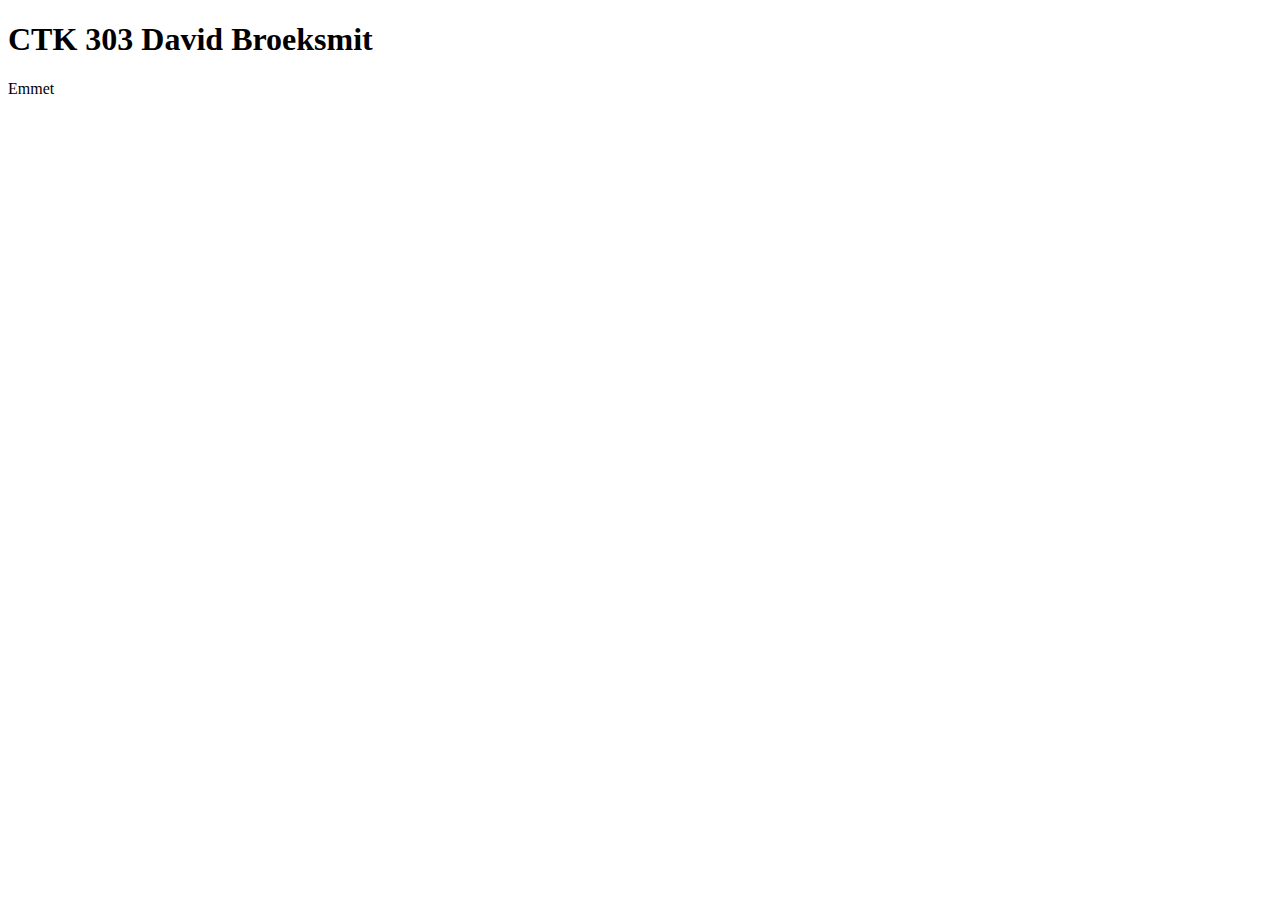
<file: index.html>
<!DOCTYPE html>
<html lang="en">
<head>
    <meta charset="UTF-8">
    <meta name="viewport" content="width=device-width, initial-scale=1.0">
    <title>Index</title>
</head>
<body>
    <h1>CTK 303 David Broeksmit</h1>
    <p>Emmet</p>
    
    
</body>
</html>
</file>
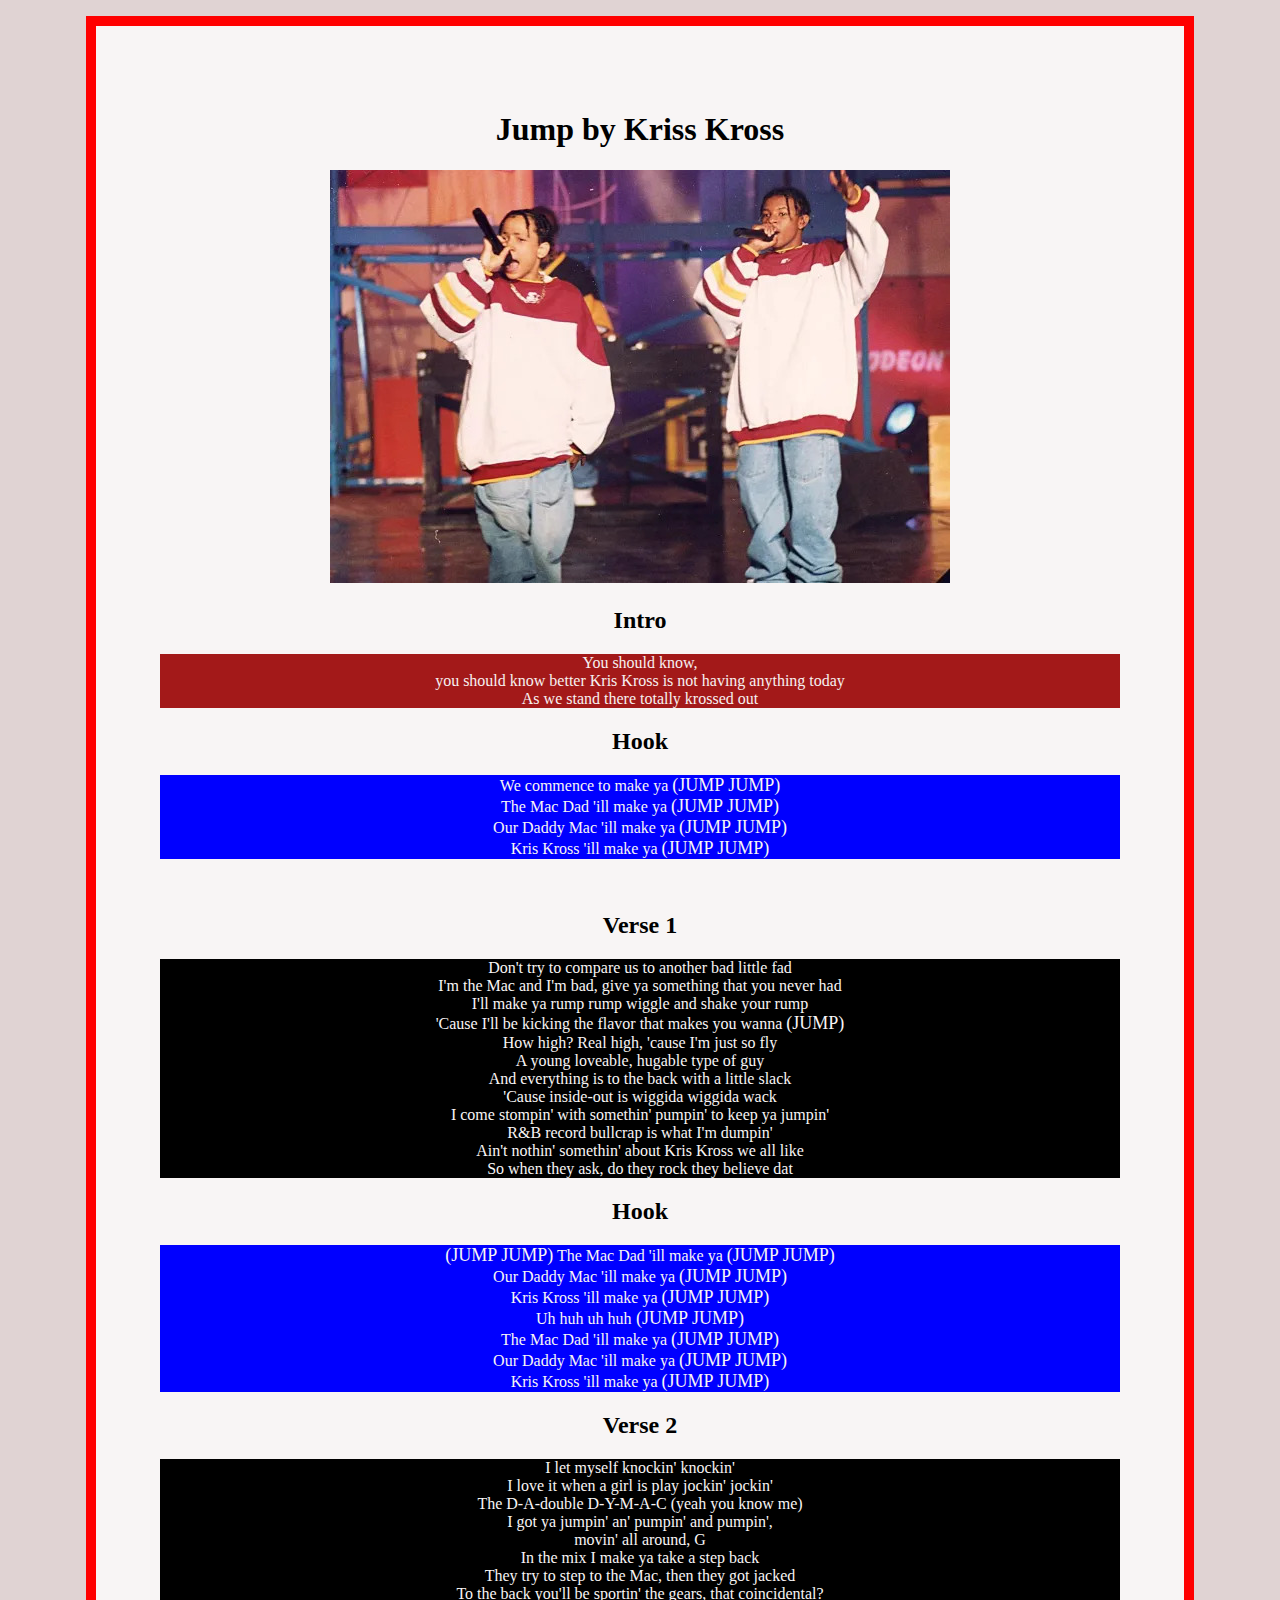
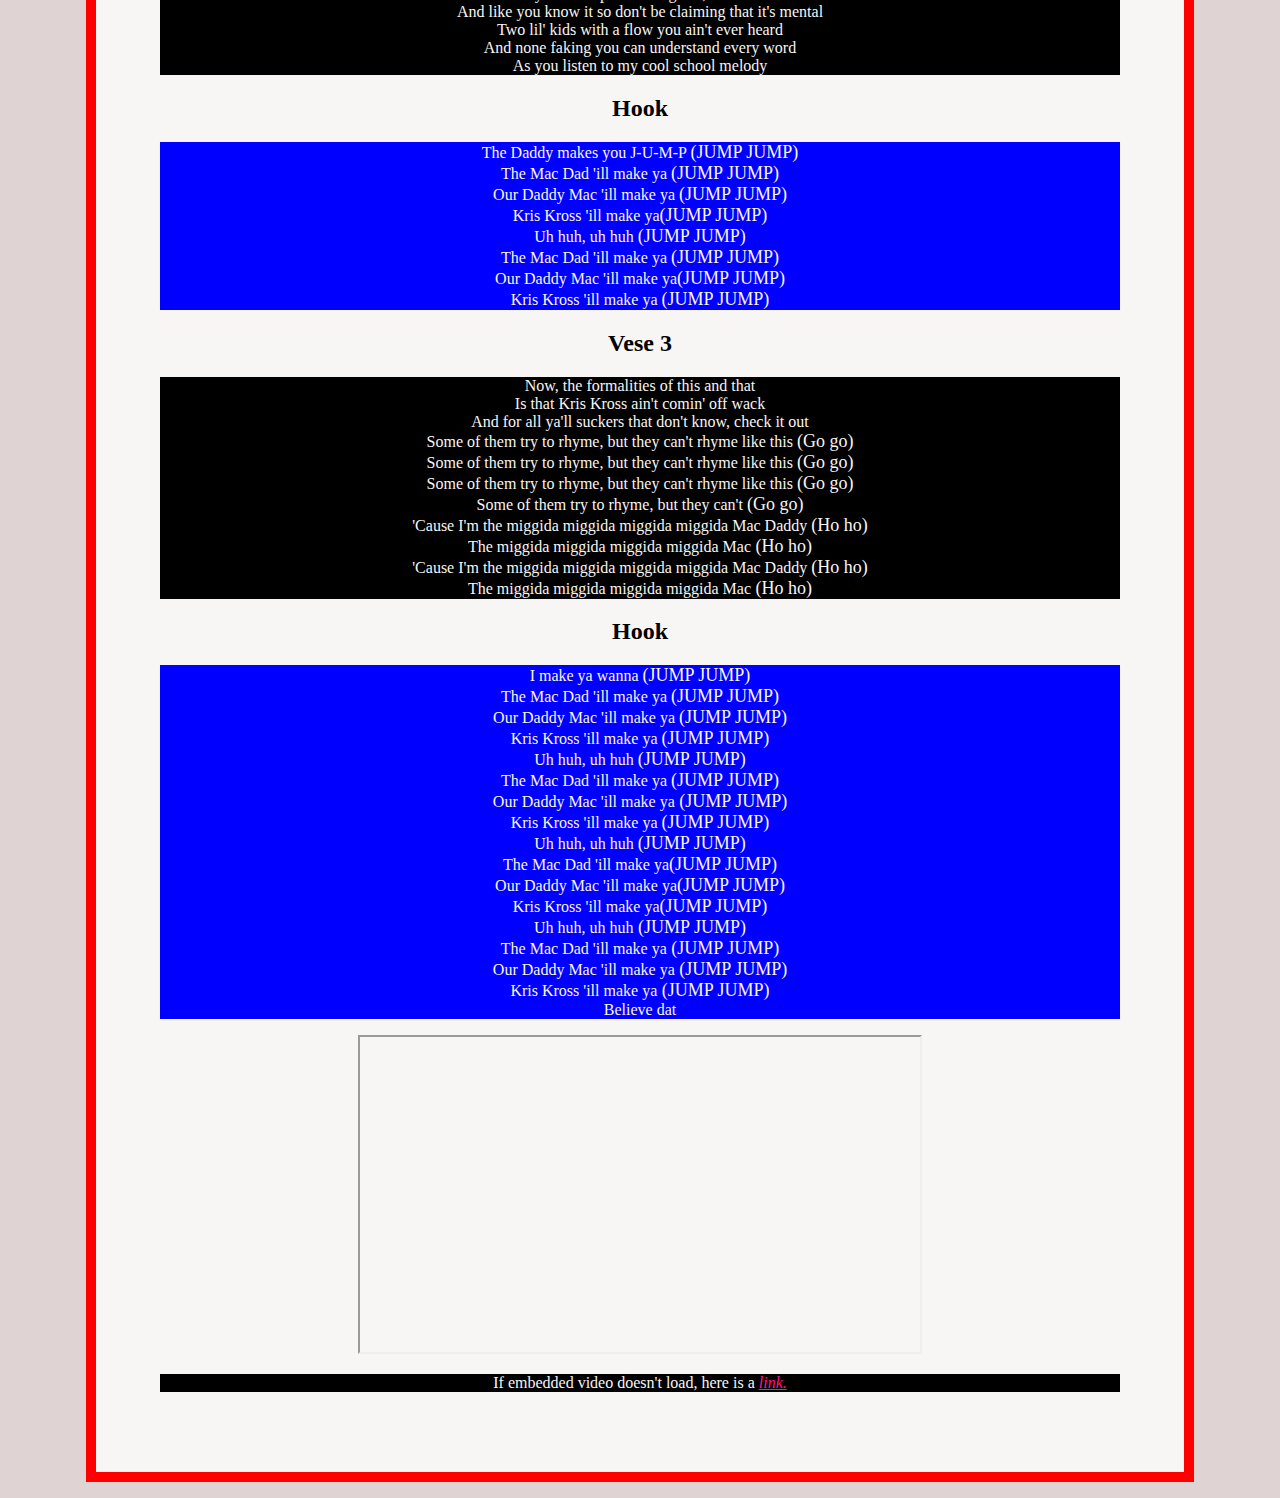
<file: Birthday.html>
<!DOCTYPE html>
<html lang="en">
<head>
    <meta charset="UTF-8">
    <meta name="viewport" content="width=device-width, initial-scale=1.0">
    <title>Birthday</title>
    <link href="style.css" rel="stylesheet" type="text/css" >

</head>
<body>
    <div id="wrapper">

    <header><h1>Jump by Kriss Kross</h1>

        <img src="krisskross.jpg" alt="Kriss Kross" >

    <h2>Intro </h2>
        <p class ="intro">You should know, <br>you should know better
        Kris Kross is not having anything today <br>
        As we stand there totally krossed out </p> 

        <h2> Hook </h2>

        <p class = "hook">We commence to make ya <span class="spanstyle">(JUMP JUMP) </span> <br>
        The Mac Dad 'ill make ya <span class="spanstyle">(JUMP JUMP) </span><br>
        Our Daddy Mac 'ill make ya <span class="spanstyle"> (JUMP JUMP) </span> <br>
        Kris Kross 'ill make ya <span class="spanstyle"> (JUMP JUMP) </span> </p> <br>

        <h2> Verse 1 </h2>

        <p> Don't try to compare us to another bad little fad <br>
        I'm the Mac and I'm bad, give ya something that you never had<br>
        I'll make ya rump rump wiggle and shake your rump <br>
        'Cause I'll be kicking the flavor that makes you wanna <span class="spanstyle">(JUMP)</span> <br>
        How high? Real high, 'cause I'm just so fly<br>
        A young loveable, hugable type of guy<br>
        And everything is to the back with a little slack<br>
        'Cause inside-out is wiggida wiggida wack<br>
        I come stompin' with somethin' pumpin' to keep ya jumpin'<br>
        R&B record bullcrap is what I'm dumpin'<br>
        Ain't nothin' somethin' about Kris Kross we all like<br>
        So when they ask, do they rock they believe dat <br> </p>

        <h2> Hook </h2>
        <p class = "hook"><span class="spanstyle">(JUMP JUMP)</span>
        The Mac Dad 'ill make ya <span class="spanstyle">(JUMP JUMP)</span><br>
        Our Daddy Mac 'ill make ya <span class="spanstyle">(JUMP JUMP)</span><br>
        Kris Kross 'ill make ya <span class="spanstyle">(JUMP JUMP)</span><br>
        Uh huh uh huh<span class="spanstyle"> (JUMP JUMP)</span><br>
        The Mac Dad 'ill make ya <span class="spanstyle">(JUMP JUMP)</span><br>
        Our Daddy Mac 'ill make ya <span class="spanstyle">(JUMP JUMP)</span><br>
        Kris Kross 'ill make ya <span class="spanstyle">(JUMP JUMP)</span><br></p>

        <h2> Verse 2 </h2>

        <p>

        I let myself knockin' knockin'<br>
        I love it when a girl is play jockin' jockin'<br>
        The D-A-double D-Y-M-A-C (yeah you know me)<br>
        I got ya jumpin' an' pumpin' and pumpin',<br>
         movin' all around, G<br>
        In the mix I make ya take a step back <br>
        They try to step to the Mac, then they got jacked<br>
        To the back you'll be sportin' the gears, that coincidental?<br>
        And like you know it so don't be claiming that it's mental<br>
        Two lil' kids with a flow you ain't ever heard<br>
        And none faking you can understand every word<br>
        As you listen to my cool school melody<br> </p>

        <h2> Hook </h2>
        <p class = "hook">
        The Daddy makes you J-U-M-P <span class="spanstyle">(JUMP JUMP)</span><br>
        The Mac Dad 'ill make ya <span class="spanstyle">(JUMP JUMP)</span><br>
        Our Daddy Mac 'ill make ya <span class="spanstyle">(JUMP JUMP)</span><br>
        Kris Kross 'ill make ya<span class="spanstyle">(JUMP JUMP)</span><br>
        Uh huh, uh huh <span class="spanstyle"> (JUMP JUMP)</span><br>
        The Mac Dad 'ill make ya <span class="spanstyle">(JUMP JUMP)</span><br>
        Our Daddy Mac 'ill make ya<span class="spanstyle">(JUMP JUMP)</span><br>
        Kris Kross 'ill make ya <span class="spanstyle">(JUMP JUMP)</span><br>
        </p>

        <h2> Vese 3</h2>

        <p>

        Now, the formalities of this and that<br>
        Is that Kris Kross ain't comin' off wack<br>
        And for all ya'll suckers that don't know, check it out<br>
        Some of them try to rhyme, but they can't rhyme like this <span class="spanstyle">(Go go)</span><br>
        Some of them try to rhyme, but they can't rhyme like this <span class="spanstyle">(Go go)</span><br>
        Some of them try to rhyme, but they can't rhyme like this <span class="spanstyle">(Go go)</span><br>
        Some of them try to rhyme, but they can't <span class="spanstyle">(Go go)</span><br>
        'Cause I'm the miggida miggida miggida miggida Mac Daddy <span class="spanstyle">(Ho ho)</span><br>
        The miggida miggida miggida miggida Mac<span class="spanstyle"> (Ho ho)</span><br>
        'Cause I'm the miggida miggida miggida miggida Mac Daddy <span class="spanstyle">(Ho ho)</span><br>
        The miggida miggida miggida miggida Mac<span class="spanstyle"> (Ho ho)</span><br>
        </p>

        <h2> Hook </h2>
        <p class = "hook">
        I make ya wanna <span class="spanstyle">(JUMP JUMP)</span><br>
        The Mac Dad 'ill make ya <span class="spanstyle">(JUMP JUMP)</span><br>
        Our Daddy Mac 'ill make ya <span class="spanstyle">(JUMP JUMP)</span><br>
        Kris Kross 'ill make ya <span class="spanstyle">(JUMP JUMP)</span><br>
        Uh huh, uh huh <span class="spanstyle">(JUMP JUMP)</span><br>
        The Mac Dad 'ill make ya <span class="spanstyle">(JUMP JUMP)</span><br>
        Our Daddy Mac 'ill make ya<span class="spanstyle"> (JUMP JUMP)</span><br>
        Kris Kross 'ill make ya <span class="spanstyle">(JUMP JUMP)</span><br>
        Uh huh, uh huh <span class="spanstyle">(JUMP JUMP)</span><br>
        The Mac Dad 'ill make ya<span class="spanstyle">(JUMP JUMP)</span><br>
        Our Daddy Mac 'ill make ya<span class="spanstyle">(JUMP JUMP)</span><br>
        Kris Kross 'ill make ya<span class="spanstyle">(JUMP JUMP)</span><br>
        Uh huh, uh huh<span class="spanstyle"> (JUMP JUMP)</span><br>
        The Mac Dad 'ill make ya<span class="spanstyle"> (JUMP JUMP)</span><br>
        Our Daddy Mac 'ill make ya<span class="spanstyle"> (JUMP JUMP)</span><br>
        Kris Kross 'ill make ya<span class="spanstyle"> (JUMP JUMP)</span><br>
        Believe dat</p>
        

        

    <iframe width="560" height="315" src="https://www.youtube.com/embed/010KyIQjkTk" title="YouTube video player" allow="accelerometer; autoplay; clipboard-write; encrypted-media; gyroscope; picture-in-picture; web-share" allowfullscreen></iframe>
    <p> If embedded video doesn't load, here is a <a href="https://www.youtube.com/watch?v=010KyIQjkTk"><i>link.</i> </a> </p></header>
    </div>
</body>
</html>
</file>
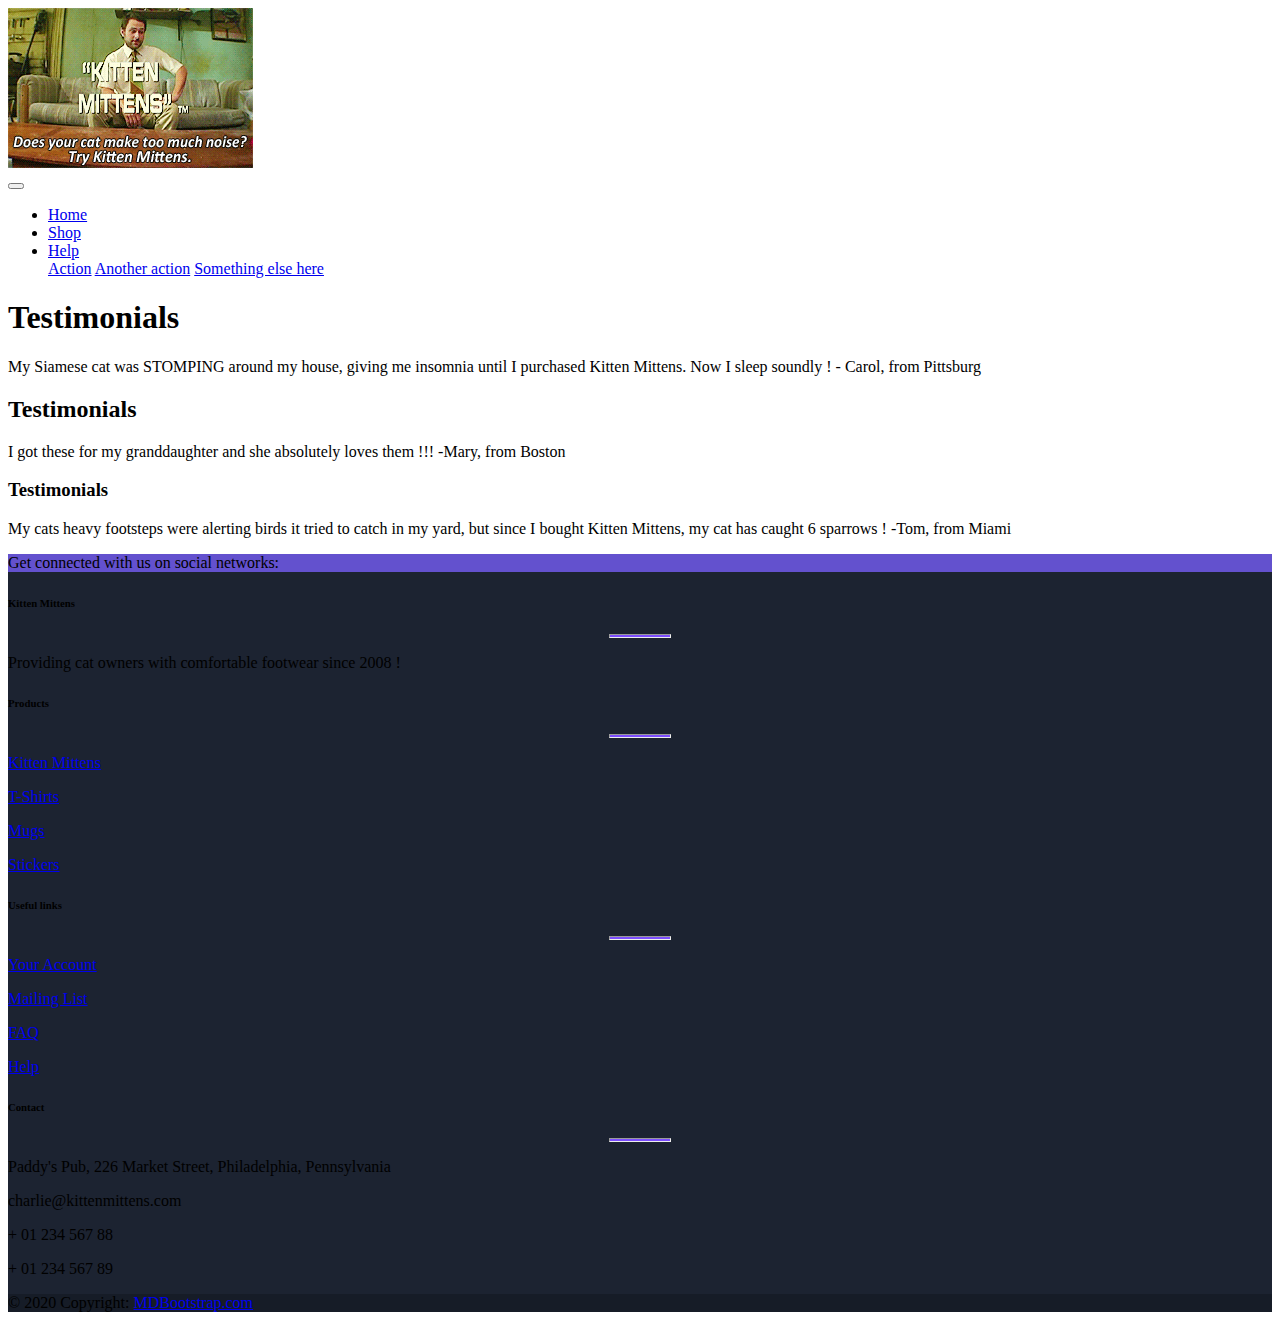
<file: bootstrap.html>
<!doctype html>
<html lang="en">
  <head>
    <meta charset="utf-8">
    <meta name="viewport" content="width=device-width, initial-scale=1">
    <title>Kitten Mittens</title>
    <link href="https://cdn.jsdelivr.net/npm/bootstrap@5.2.3/dist/css/bootstrap.min.css" rel="stylesheet" integrity="sha384-rbsA2VBKQhggwzxH7pPCaAqO46MgnOM80zW1RWuH61DGLwZJEdK2Kadq2F9CUG65" crossorigin="anonymous">
  </head>
  <body>
    
    
    <div class="container-fluid px-0">
        <div class="row gx-0 color-block-top"></div>
        <div class="row gx-0">
          <div class="col">
            <img src="kittenmittens.gif" alt="kitten" class="kitten w-100 h-100 ">
          </div>
        </div>
        <div class="row gx-0  color-block-top"></div>
      </div>



    <div class="container">

        <nav class="navbar navbar-expand-lg navbar-light bg-light">
            <a class="navbar-brand" href="#"></a>
            <button class="navbar-toggler" type="button" data-toggle="collapse" data-target="#navbarNavDropdown" aria-controls="navbarNavDropdown" aria-expanded="false" aria-label="Toggle navigation">
              <span class="navbar-toggler-icon"></span>
            </button>
            <div class="collapse navbar-collapse" id="navbarNavDropdown">
              <ul class="navbar-nav">
                <li class="nav-item active">
                  <a class="nav-link" href="#">Home <span class="sr-only"></span></a>
                </li>
                <li class="nav-item">
                  <a class="nav-link" href="#">Shop</a>
                </li>
                <li class="nav-item">
                  <a class="nav-link" href="#">Help</a>
                </li>
           
                  <div class="dropdown-menu" aria-labelledby="navbarDropdownMenuLink">
                    <a class="dropdown-item" href="#">Action</a>
                    <a class="dropdown-item" href="#">Another action</a>
                    <a class="dropdown-item" href="#">Something else here</a>
                  </div>
                
              </ul>
            </div>
          </nav>


    <div class="row">
        <div class="col">

            <p class="h3">
    <h1>Testimonials</h1> 
        </p>
    <p> My Siamese cat was STOMPING around my house, giving me insomnia until I purchased Kitten Mittens. Now I sleep soundly ! - Carol, from Pittsburg</p>
        </div>

        <div class="col">
               <p class="h3">
                 <h2>Testimonials </h2> 
                </p>
    <p> I got these for my granddaughter and she absolutely loves them !!! -Mary, from Boston  </p>
        </div>


        <div class="col">
            <p class="h3">
    <h3>Testimonials </h3>
            </p>
    <p> My cats heavy footsteps were alerting birds it tried to catch in my yard, but since I bought Kitten Mittens, my cat has caught 6 sparrows ! -Tom, from Miami  </p>
            </div>




    </div>
    </div>

    <script src="https://cdn.jsdelivr.net/npm/bootstrap@5.2.3/dist/js/bootstrap.bundle.min.js" integrity="sha384-kenU1KFdBIe4zVF0s0G1M5b4hcpxyD9F7jL+jjXkk+Q2h455rYXK/7HAuoJl+0I4" crossorigin="anonymous"></script>
  </body>

  <div class="container my-5">

    <!-- Footer -->
    <footer
            class="text-center text-lg-start text-white"
            style="background-color: #1c2331"
            >
      <!-- Section: Social media -->
      <section
               class="d-flex justify-content-between p-4"
               style="background-color: #6351ce"
               >
        <!-- Left -->
        <div class="me-5">
          <span>Get connected with us on social networks:</span>
        </div>
        <!-- Left -->
  
        <!-- Right -->
        <div>
          <a href="" class="text-white me-4">
            <i class="fab fa-facebook-f"></i>
          </a>
          <a href="" class="text-white me-4">
            <i class="fab fa-twitter"></i>
          </a>
          <a href="" class="text-white me-4">
            <i class="fab fa-google"></i>
          </a>
          <a href="" class="text-white me-4">
            <i class="fab fa-instagram"></i>
          </a>
          <a href="" class="text-white me-4">
            <i class="fab fa-linkedin"></i>
          </a>
          <a href="" class="text-white me-4">
            <i class="fab fa-github"></i>
          </a>
        </div>
        <!-- Right -->
      </section>
      <!-- Section: Social media -->
  
      <!-- Section: Links  -->
      <section class="">
        <div class="container text-center text-md-start mt-5">
          <!-- Grid row -->
          <div class="row mt-3">
            <!-- Grid column -->
            <div class="col-md-3 col-lg-4 col-xl-3 mx-auto mb-4">
              <!-- Content -->
              <h6 class="text-uppercase fw-bold">Kitten Mittens</h6>
              <hr
                  class="mb-4 mt-0 d-inline-block mx-auto"
                  style="width: 60px; background-color: #7c4dff; height: 2px"
                  />
              <p>
                Providing cat owners with comfortable footwear since 2008 ! 
              </p>
            </div>
            <!-- Grid column -->
  
            <!-- Grid column -->
            <div class="col-md-2 col-lg-2 col-xl-2 mx-auto mb-4">
              <!-- Links -->
              <h6 class="text-uppercase fw-bold">Products</h6>
              <hr
                  class="mb-4 mt-0 d-inline-block mx-auto"
                  style="width: 60px; background-color: #7c4dff; height: 2px"
                  />
              <p>
                <a href="#!" class="text-white">Kitten Mittens</a>
              </p>
              <p>
                <a href="#!" class="text-white">T-Shirts</a>
              </p>
              <p>
                <a href="#!" class="text-white">Mugs</a>
              </p>
              <p>
                <a href="#!" class="text-white">Stickers</a>
              </p>
            </div>
            <!-- Grid column -->
  
            <!-- Grid column -->
            <div class="col-md-3 col-lg-2 col-xl-2 mx-auto mb-4">
              <!-- Links -->
              <h6 class="text-uppercase fw-bold">Useful links</h6>
              <hr
                  class="mb-4 mt-0 d-inline-block mx-auto"
                  style="width: 60px; background-color: #7c4dff; height: 2px"
                  />
              <p>
                <a href="#!" class="text-white">Your Account</a>
              </p>
              <p>
                <a href="#!" class="text-white">Mailing List</a>
              </p>
              <p>
                <a href="#!" class="text-white">FAQ</a>
              </p>
              <p>
                <a href="#!" class="text-white">Help</a>
              </p>
            </div>
            <!-- Grid column -->
  
            <!-- Grid column -->
            <div class="col-md-4 col-lg-3 col-xl-3 mx-auto mb-md-0 mb-4">
              <!-- Links -->
              <h6 class="text-uppercase fw-bold">Contact</h6>
              <hr
                  class="mb-4 mt-0 d-inline-block mx-auto"
                  style="width: 60px; background-color: #7c4dff; height: 2px"
                  />
              <p><i class="fas fa-home mr-3"></i> Paddy's Pub, 226 Market Street, Philadelphia, Pennsylvania  </p>
              <p><i class="fas fa-envelope mr-3"></i> charlie@kittenmittens.com</p>
              <p><i class="fas fa-phone mr-3"></i> + 01 234 567 88</p>
              <p><i class="fas fa-print mr-3"></i> + 01 234 567 89</p>
            </div>
            <!-- Grid column -->
          </div>
          <!-- Grid row -->
        </div>
      </section>
      <!-- Section: Links  -->
  
      <!-- Copyright -->
      <div
           class="text-center p-3"
           style="background-color: rgba(0, 0, 0, 0.2)"
           >
        © 2020 Copyright:
        <a class="text-white" href="https://mdbootstrap.com/"
           >MDBootstrap.com</a
          >
      </div>
      <!-- Copyright -->
    </footer>

</html>
</file>
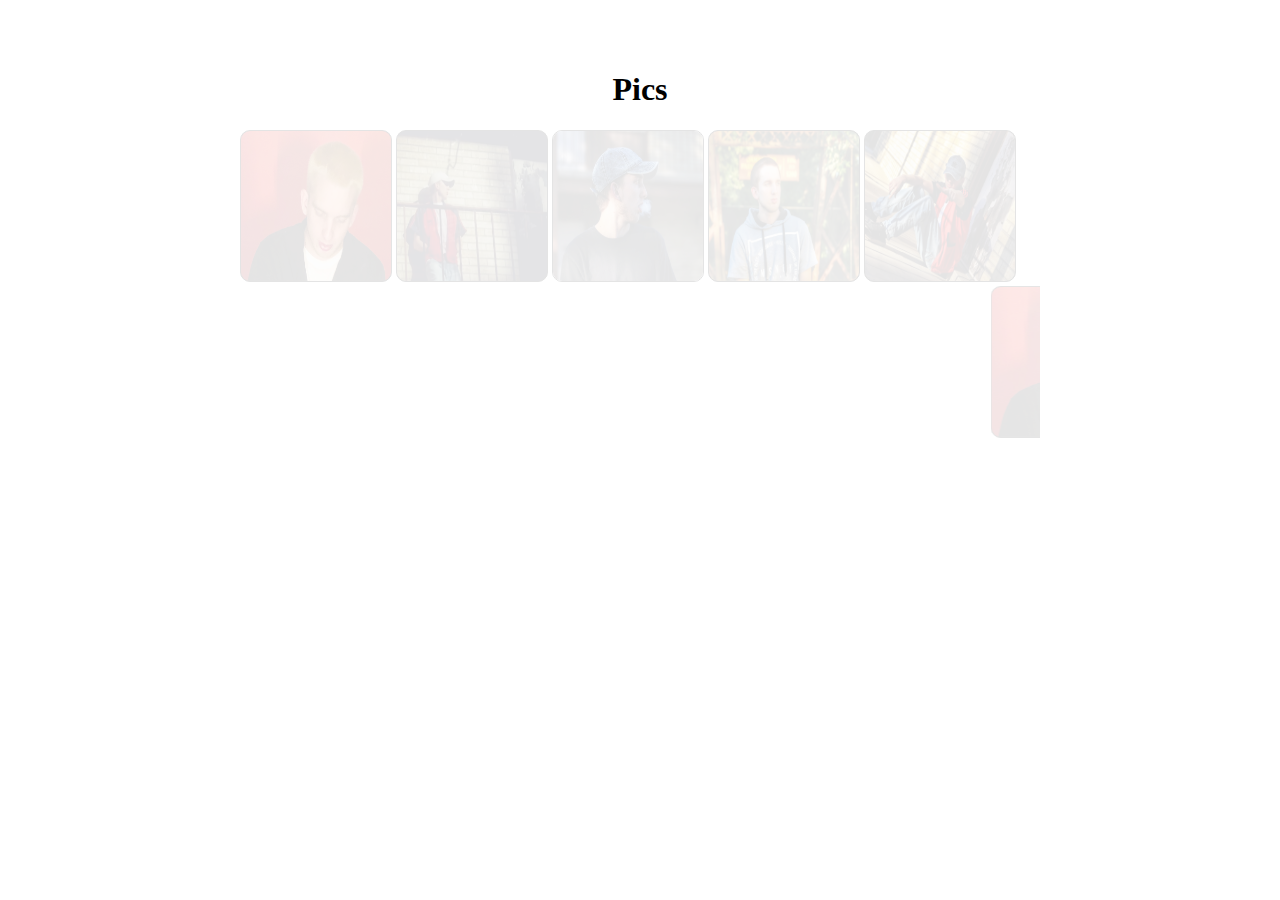
<file: cssanimation.html>
<!DOCTYPE html>
<html lang="en">
<head>
    <meta charset="UTF-8">
    <meta name="viewport" content="width=device-width, initial-scale=1.0">
    <title>Index</title>
    <link rel="stylesheet" href="cssanimation.css"
</head>
<body>
    <h1>Pics</h1>
    

    <div class="images">
        <img src="david1.jpg" alt=”Photo” width=150 height=150>
          <img src="david2.jpg" alt=”Photo” width=150 height=150>
          <img src="david3.jpg" alt=”Photo” width=150 height=150>
          <img src="david4.jpg" alt=”Photo” width=150 height=150>
          <img src="david5.jpg" alt=”Photo” width=150 height=150>
   
             </div>
             

             <marquee>        
                <img src="david1.jpg" alt=”Photo” width=150 height=150>
                <img src="david2.jpg" alt=”Photo” width=150 height=150>
                <img src="david3.jpg" alt=”Photo” width=150 height=150>
                <img src="david4.jpg" alt=”Photo” width=150 height=150>
                <img src="david5.jpg" alt=”Photo” width=150 height=150>

            </marquee>
        
             
</body>
</html>
</file>
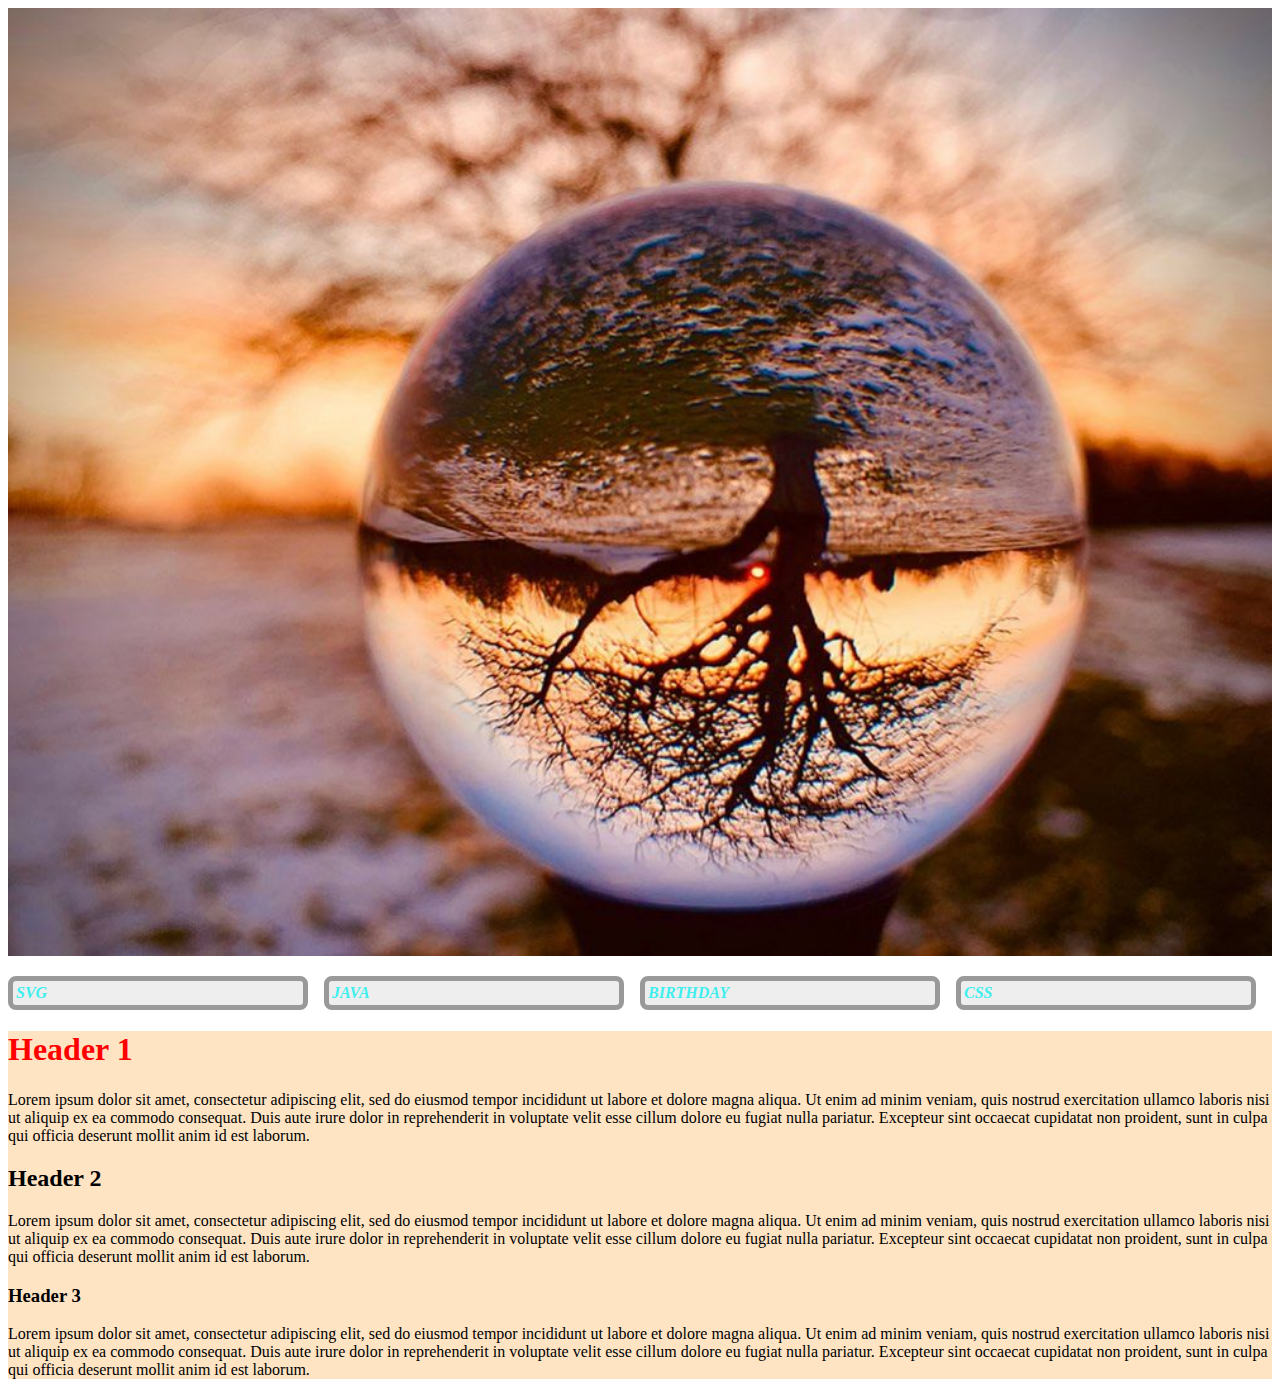
<file: responsive.html>
<!DOCTYPE html>
<html lang="en">
<head>
    <meta charset="UTF-8">
    <meta name="viewport" content="width=device-width, initial-scale=1.0">
    <title>Welcome!</title>
    <link rel="stylesheet" href="responsive.css">

</head>

<body>
    <div class="image">
    <img src="raindrop.jpg" alt="picture of a raindrop">
    </div>

    <nav>
    <a href="davidsvg.html"> SVG </a>
    <a href="java.html"> JAVA</a>
    <a href="birthday.html"> BIRTHDAY</a>
    <a href="cssanimation.html"> CSS </a>
    </nav>
    
    <main>
    <article>
    <h1>Header 1</h1>
    <p>Lorem ipsum dolor sit amet, consectetur adipiscing elit, sed do eiusmod tempor incididunt ut labore et dolore magna aliqua. Ut enim ad minim veniam, quis nostrud exercitation ullamco laboris nisi ut aliquip ex ea commodo consequat. Duis aute irure dolor in reprehenderit in voluptate velit esse cillum dolore eu fugiat nulla pariatur. Excepteur sint occaecat cupidatat non proident, sunt in culpa qui officia deserunt mollit anim id est laborum.</p>
    </article>

    <article>
    <h2> Header 2 </h2>
    <p>Lorem ipsum dolor sit amet, consectetur adipiscing elit, sed do eiusmod tempor incididunt ut labore et dolore magna aliqua. Ut enim ad minim veniam, quis nostrud exercitation ullamco laboris nisi ut aliquip ex ea commodo consequat. Duis aute irure dolor in reprehenderit in voluptate velit esse cillum dolore eu fugiat nulla pariatur. Excepteur sint occaecat cupidatat non proident, sunt in culpa qui officia deserunt mollit anim id est laborum.</p>
    </article>

    <article>
    <h3> Header 3</h3>
    <p>Lorem ipsum dolor sit amet, consectetur adipiscing elit, sed do eiusmod tempor incididunt ut labore et dolore magna aliqua. Ut enim ad minim veniam, quis nostrud exercitation ullamco laboris nisi ut aliquip ex ea commodo consequat. Duis aute irure dolor in reprehenderit in voluptate velit esse cillum dolore eu fugiat nulla pariatur. Excepteur sint occaecat cupidatat non proident, sunt in culpa qui officia deserunt mollit anim id est laborum.</p>
    </article>
    </main>
</body>
</html>
</file>
<file: style.css>
/* this is proof i have an idea about how to comment out text in a style sheet */
/* CSS */
p {
    color: #f8f5f5;
    background-color: black;
  }
  .intro {
    color:rgb(247, 240, 240);
    background-color:#a31919;
  }
  .hook { color:#f8f5f5;
           background-color: blue;
           
  } 

.spanstyle {font-size: large
 }
  body {background-color: rgb(224, 211, 211);

  }

  #wrapper {width: 960px;
            border: 10px solid red;
            margin: 1em auto; 
            display:grid;
            background-color: #f8f5f5;
            padding: 4em; 
  }

  a { color:khaki

  }
  
  a:link {
    color:deeppink
  }

  a:visited {
    color:blue
  }

  a:active {
    color:forestgreen
  }

  a:hover {
    color:rgb(255, 196, 47)
  }

  header {text-align: center;}
</file>
<file: cssanimation.css>
/* nav ul {
    margin: 0;
    padding: 0;
    list-style: none;
  }
  
  nav a {
    display: block;
    padding: 10px;
    margin: 10px;
    background-color: #003300;
    width: 100px;
    color: white;
    transition: background-color 1.0s, width 2.0s, color 2.0s;

  }

  nav a:hover {
    background-color: #00ff00;
    width: 200px;
    color: black;
  }  

  #animatediv {
    color: white;
    font-size: 36px;
    width: 300px;
    height: 300px;
    background-color: #300;
    animation: back-ani 5s linear;
  }

    @keyframes back-ani {
      0%   {background-color:#096a06; width: 1px;}
      50%  {background-color:#2df223; width: 150x;}
      100% {background-color:#93eb92; width: 3000x;}
    }

    .circle1 {
      position: absolute;
      top: 0;
      left: 0;
      width: 500px;
      height: 500px;
      border-radius:500px;
      opacity: .5;
      background-color: #600;
      animation: circle1-ani 10s linear infinite;
    }
    
    @keyframes circle1-ani {
      0%   { opacity: .0; left:0; }
      50%  { opacity: .5; }
      100% { opacity: .0; left: 1000px; }
    }

    
#slide1 {
  width: 500px;
  overflow: hidden;
}

#slide1 img {
  width: 500px;
  transition: all .25s;
}

#slide1:hover img {
  transform: scale(1.1);
}     

#slide2 {
  width: 500px;
  overflow: hidden;
}

  #slide2 img {
    transition: all .25s;
  }
  
  #slide2:hover img {
    transform: rotate(360deg);
}

*/
body {
  margin:auto;
  width: 800px;
  padding: 50px;
}

#images img {
  justify-content: center;
  align-items: center;
  display:flex;
  margin-left: auto;
  margin-right: auto;
  padding-top:20%;


}

img{
  padding:10x;
  opacity:.1;
  transition: transform 5s;
  width:150px;
  height:150px;
  background-color:black;
  border-radius: 10px;
  border: 1px solid black
}

  img:hover{
    opacity:1;
    transform:scale(2.5);
    transition: background-image 3s ease-in-out
  }

  h1{
    text-align:center;
  }
</file>
<file: responsive.css>
.image img {
width: 100%;
margin-bottom: 1rem; }



main {      background-color:bisque
        }

article {      
   }

nav a {
	color: rgb(63, 239, 239);
	font-family: Graduate, Georgia, "Times New Roman", Times, serif;
	font-weight: bold;
	text-decoration: none;
	font-style: italic;
	text-transform: uppercase;
	border: 5px solid #999;
	background-color: #eee;
	border-radius: .5em;
	padding: 3em;
}

nav {
    display: grid;
    grid-template-rows: 1fr;
  }

  @media all and (min-width: 30rem){
    h1 { color: red; padding-bottom: .1rem; }
    #image { width: 70%; float: right; }
    nav { width: 100%; grid-template-columns: 1fr 1fr; }
    nav a { margin-right: 1rem; }
    
  }      

  @media all and (min-width: 50rem){
    h1 { color: red; padding-bottom: .1rem; }
    #image { width: 70%; float: right; }
    nav { width: 100%; grid-template-columns:repeat(4,1fr) ; }
    nav a { margin-right: 1rem; display:block;padding:3px;  }
    main {   grid-template-columns:repeat(4,1fr)        }
    p { display:inline;}
    article {display: inline;}
  }
</file>
